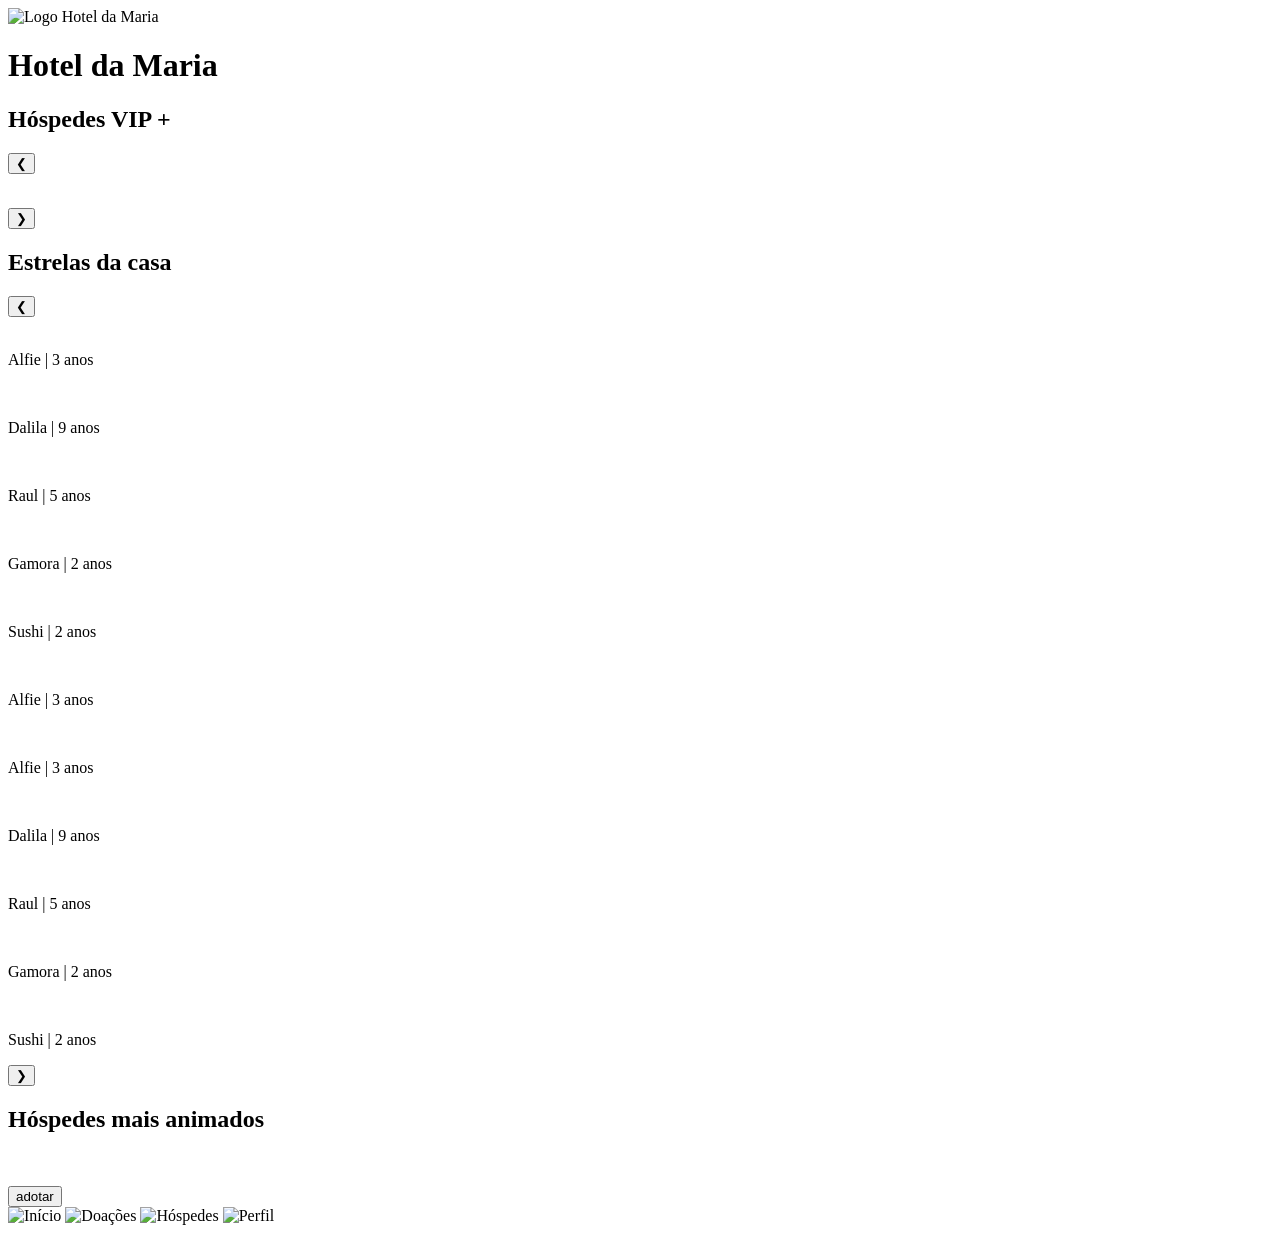
<file: HotelMaria/HotelMaria/src/main/resources/templates/index.html>
<!DOCTYPE html>
<html lang="pt-BR" xmlns:th="http://www.thymeleaf.org">

<head>
  <meta charset="UTF-8">
  <meta name="viewport" content="width=device-width, initial-scale=1.0">
  <title>Hotel da Maria</title>
  <link rel="stylesheet" th:href="@{/css/index.css}">
</head>

<body>
  <!-- Header -->
  <header class="header">
    <div class="logo">
      <img th:src="@{/img/logo-dark.png}" alt="Logo Hotel da Maria">
      <h1>Hotel da Maria</h1>
    </div>
  </header>

  <!-- Hóspedes VIP -->
  <section class="section dark">
    <h2>Hóspedes VIP +</h2>
    <div class="carousel">
      <button class="prev">&#10094;</button>
      <div class="carousel-track">
        <a th:href="@{/perfil-pet/{id}(id=${pet.id})}" style="text-decoration: none; color: inherit;" th:each="pet : ${pets}">
          <div class="card">
            <img th:src="${pet.fotoUrl}" th:alt="${'Foto de ' + pet.nome}">
            <p th:text="${pet.nome} + ' | ' + ${pet.idade} + ' anos'"></p>
          </div>
        </a>
      </div>
      <button class="next">&#10095;</button>
    </div>
  </section>

  <!-- Estrelas da casa -->
  <section class="section dark">
    <h2>Estrelas da casa</h2>
    <div class="carousel">
      <button class="prev">&#10094;</button>
      <div class="carousel-track">
        <div class="card"><img th:src="@{/img/alfie.png}" alt="">
          <p>Alfie | 3 anos</p>
        </div>
        <div class="card"><img th:src="@{/img/dalila.png}" alt="">
          <p>Dalila | 9 anos</p>
        </div>
        <div class="card"><img th:src="@{/img/raul.png}" alt="">
          <p>Raul | 5 anos</p>
        </div>
        <div class="card"><img th:src="@{/img/gamora.png}" alt="">
          <p>Gamora | 2 anos</p>
        </div>
        <div class="card"><img th:src="@{/img/sushi.png}" alt="">
          <p>Sushi | 2 anos</p>
        </div>
        <div class="card"><img th:src="@{/img/alfie.png}" alt="">
          <p>Alfie | 3 anos</p>
        </div>
        <div class="card"><img th:src="@{/img/alfie.png}" alt="">
          <p>Alfie | 3 anos</p>
        </div>
        <div class="card"><img th:src="@{/img/dalila.png}" alt="">
          <p>Dalila | 9 anos</p>
        </div>
        <div class="card"><img th:src="@{/img/raul.png}" alt="">
          <p>Raul | 5 anos</p>
        </div>
        <div class="card"><img th:src="@{/img/gamora.png}" alt="">
          <p>Gamora | 2 anos</p>
        </div>
        <div class="card"><img th:src="@{/img/sushi.png}" alt="">
          <p>Sushi | 2 anos</p>
        </div>
      </div>
      <button class="next">&#10095;</button>
    </div>
  </section>

  <!-- Hóspedes mais animados -->
  <section class="section light">
    <h2>Hóspedes mais animados</h2>
      <div class="grid">
      <a th:href="@{/perfil-pet/{id}(id=${pet.id})}" style="text-decoration: none; color: inherit;" th:each="pet : ${disponiveis}">
        <div class="card adopt">
          <img th:src="${pet.fotoUrl}" th:alt="${'Foto de ' + pet.nome}">
          <p th:text="${pet.nome} + ' | ' + ${pet.idade} + ' anos | ' + ${pet.raca}"></p>
          <button onclick="return false;">adotar</button>
        </div>
      </a>
    </div>
  </section>

  <footer class="footer">
    <a th:href="@{/home}">
      <img th:src="@{/img/home-dark.png}" alt="Início">
    </a>
    <a th:href="@{/doar}">
      <img th:src="@{/img/doar.png}" alt="Doações">
    </a>
    <a th:href="@{/sobre}">
      <img th:src="@{/img/sobre-nos.png}" alt="Hóspedes">
    </a>
    <a th:href="@{/perfil}">
      <img th:src="@{/img/perfil.png}" alt="Perfil">
    </a>
  </footer>

  <script th:src="@{/js/script.js}"></script>
</body>

</html>
</file>
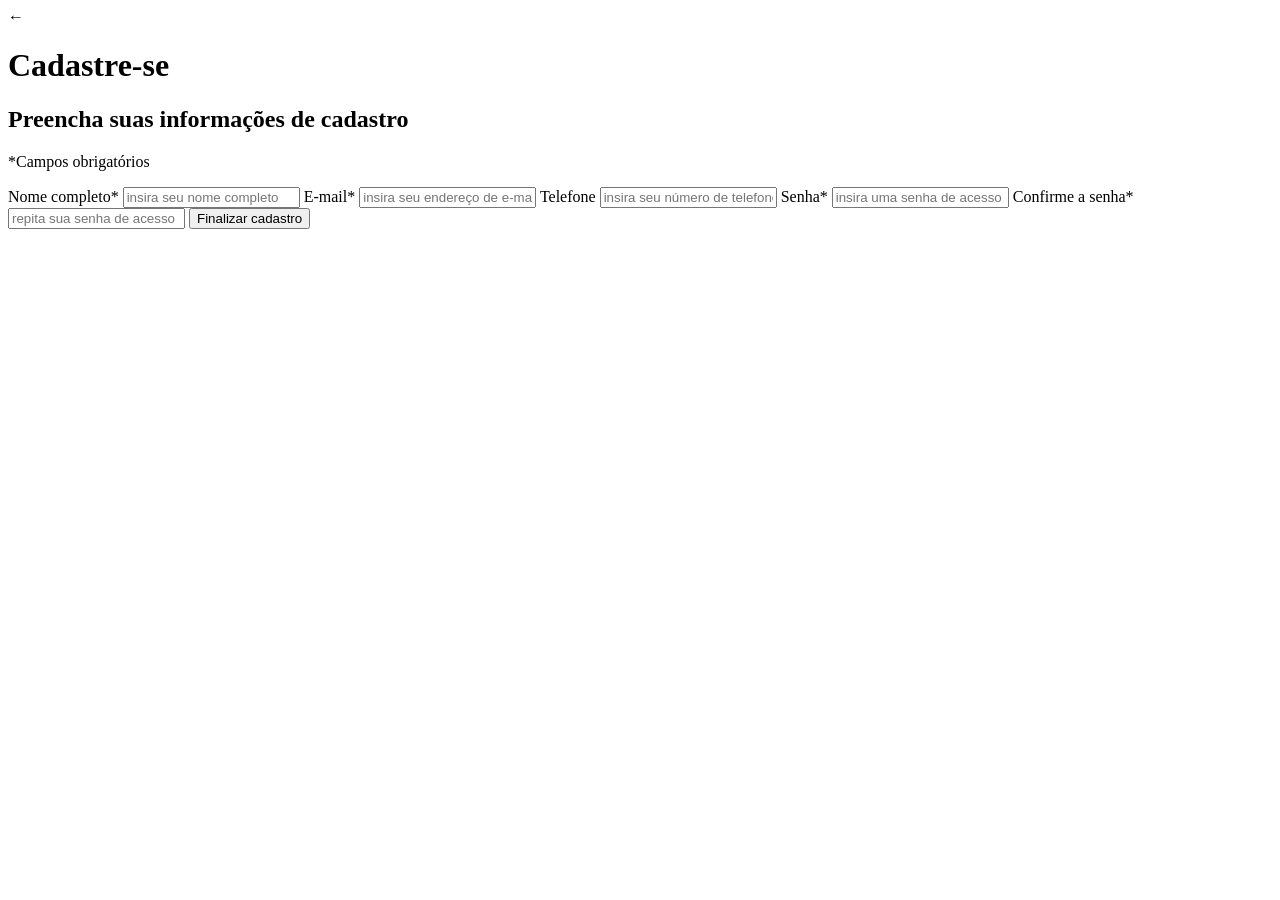
<file: HotelMaria/HotelMaria/src/main/resources/templates/cadastro.html>
<!DOCTYPE html>
<html lang="pt-BR">
<head>
  <meta charset="UTF-8">
  <meta name="viewport" content="width=device-width, initial-scale=1.0">
  <title>Cadastro - Hotel da Maria</title>
  <link rel="stylesheet" th:href="@{/css/cadastro.css}">
</head>
<body>
  <header class="header">
    <div class="header-content">
      <a th:href="@{/login}" class="back">&larr;</a>
      <h1>Cadastre-se</h1>
    </div>
  </header>

  <main class="container">
    <h2>Preencha suas informações de cadastro</h2>
    <p class="info"><span>*</span>Campos obrigatórios</p>

    <form th:action="@{/cadastro}" method="post" th:object="${usuario}">
      <label for="nome">Nome completo*</label>
      <input id="nome" placeholder="insira seu nome completo" th:field="*{nome}" type="text">

      <label for="email">E-mail*</label>
      <input type="email" id="email" th:field="*{email}" placeholder="insira seu endereço de e-mail">

      <label for="telefone">Telefone</label>
      <input type="tel" id="telefone" th:field="*{telefone}" placeholder="insira seu número de telefone com DDD">

      <label for="senha">Senha*</label>
      <input type="password" id="senha" th:field="*{senha}" placeholder="insira uma senha de acesso">

      <label for="confirmar">Confirme a senha*</label>
      <input type="password" id="confirmar" name="confirmarSenha" placeholder="repita sua senha de acesso">

      <button type="submit" class="btn-primary">Finalizar cadastro</button>
    </form>
  </main>
</body>
</html>
</file>
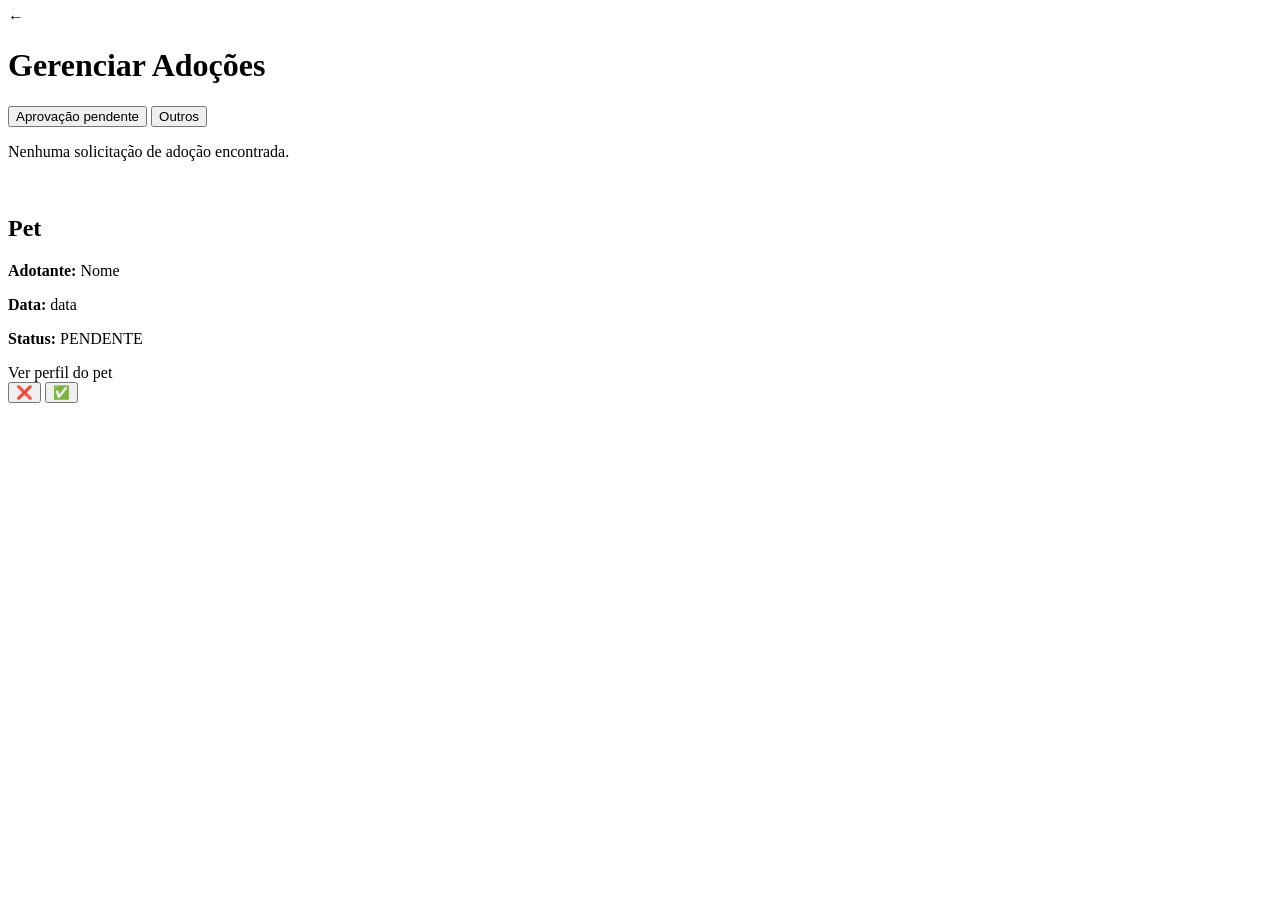
<file: HotelMaria/HotelMaria/src/main/resources/templates/gerenciar-adocao.html>
<!DOCTYPE html>
<html lang="pt-br" xmlns:th="http://www.thymeleaf.org">

<head>
    <meta charset="UTF-8">
    <meta name="viewport" content="width=device-width, initial-scale=1.0">
    <title>Gerenciar Adoções</title>
    <link rel="stylesheet" th:href="@{/css/gerenciar-adocoes.css}">
</head>

<body>
    <header class="header">
        <div class="header-content">
            <a th:href="@{/index-adm}" class="back">←</a>
            <h1>Gerenciar Adoções</h1>
        </div>
    </header>

    <main class="container">
        <div class="tabs">
            <button class="tab active">Aprovação pendente</button>
            <button class="tab">Outros</button>
        </div>

        <section class="solicitacoes">
            <div th:if="${adocoes == null or #lists.isEmpty(adocoes)}">
                <p>Nenhuma solicitação de adoção encontrada.</p>
            </div>

            <div th:each="adocao : ${adocoes}" class="card">
                <img th:src="${adocao.pet.fotoUrl}" th:alt="${'Foto de ' + adocao.pet.nome}" class="pet-foto">
                <div class="info">
                    <h2 th:text="${adocao.pet.nome}">Pet</h2>
                    <p><strong>Adotante:</strong> <span th:text="${adocao.usuario != null ? adocao.usuario.nome : '—'}">Nome</span></p>
                    <p><strong>Data:</strong> <span th:text="${#temporals.format(adocao.dataSolicitacao, 'dd/MM/yyyy HH:mm')}">data</span></p>
                    <p><strong>Status:</strong> <span th:text="${adocao.status}">PENDENTE</span></p>
                    <a th:href="@{/perfil-pet/{id}(id=${adocao.pet.id})}" class="detalhes">Ver perfil do pet</a>
                </div>
                <div class="acoes">
                    <button th:attr="data-id=${adocao.id}" class="reprovar" onclick="atualizarStatus(this, 'RECUSADA')">❌</button>
                    <button th:attr="data-id=${adocao.id}" class="aprovar" onclick="atualizarStatus(this, 'APROVADA')">✅</button>
                </div>
            </div>

        </section>

        <script>
            async function atualizarStatus(btn, novoStatus) {
                const id = btn.getAttribute('data-id');
                try {
                    const res = await fetch('/api/adocoes/' + id + '/status', {
                        method: 'PUT',
                        headers: { 'Content-Type': 'application/json' },
                        body: JSON.stringify({ status: novoStatus })
                    });
                    if (res.ok) {
                        // recarrega a página para atualizar lista
                        window.location.reload();
                    } else {
                        const txt = await res.text();
                        alert('Erro: ' + txt);
                    }
                } catch (e) {
                    alert('Erro na requisição: ' + e.message);
                }
            }
        </script>
    </main>
</body>

</html>
</file>
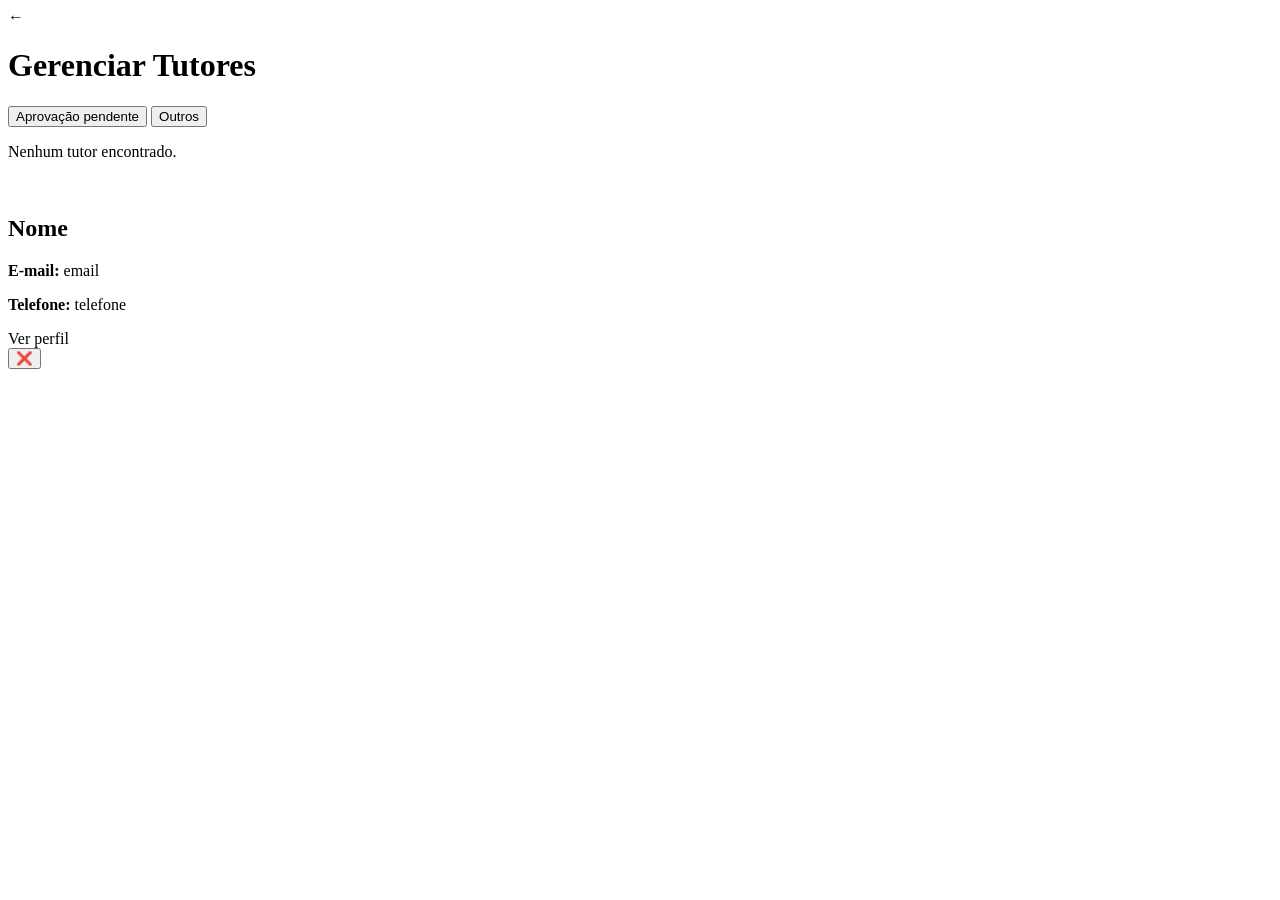
<file: HotelMaria/HotelMaria/src/main/resources/templates/gerenciar-tutores.html>
<!DOCTYPE html>
<html lang="pt-br" xmlns:th="http://www.thymeleaf.org">

<head>
    <meta charset="UTF-8">
    <meta name="viewport" content="width=device-width, initial-scale=1.0">
    <title>Gerenciar Tutores</title>
    <link rel="stylesheet" th:href="@{/css/gerenciar-adocoes.css}">
</head>

<body>
    <header class="header">
        <div class="header-content">
            <a th:href="@{/index-adm}" class="back">←</a>
            <h1>Gerenciar Tutores</h1>
        </div>
    </header>

    <main class="container">
        <div class="tabs">
            <button class="tab active">Aprovação pendente</button>
            <button class="tab">Outros</button>
        </div>

        <section class="solicitacoes">
            <div th:if="${tutores == null or #lists.isEmpty(tutores)}">
                <p>Nenhum tutor encontrado.</p>
            </div>

            <div th:each="tutor : ${tutores}" class="card">
                <img th:src="@{/img/foto.png}" th:alt="${tutor.nome}" class="pet-foto">
                <div class="info">
                    <h2 th:text="${tutor.nome}">Nome</h2>
                    <p><strong>E-mail:</strong> <span th:text="${tutor.email}">email</span></p>
                    <p><strong>Telefone:</strong> <span th:text="${tutor.telefone}">telefone</span></p>
                    <a th:href="@{'/usuarios/perfil'(id=${tutor.id})}" class="detalhes">Ver perfil</a>
                </div>
                <div class="acoes">
                    <a th:href="@{'/usuarios/deletar/' + ${tutor.id}}"><button class="reprovar">❌</button></a>
                </div>
            </div>

        </section>
    </main>
</body>

</html>
</file>
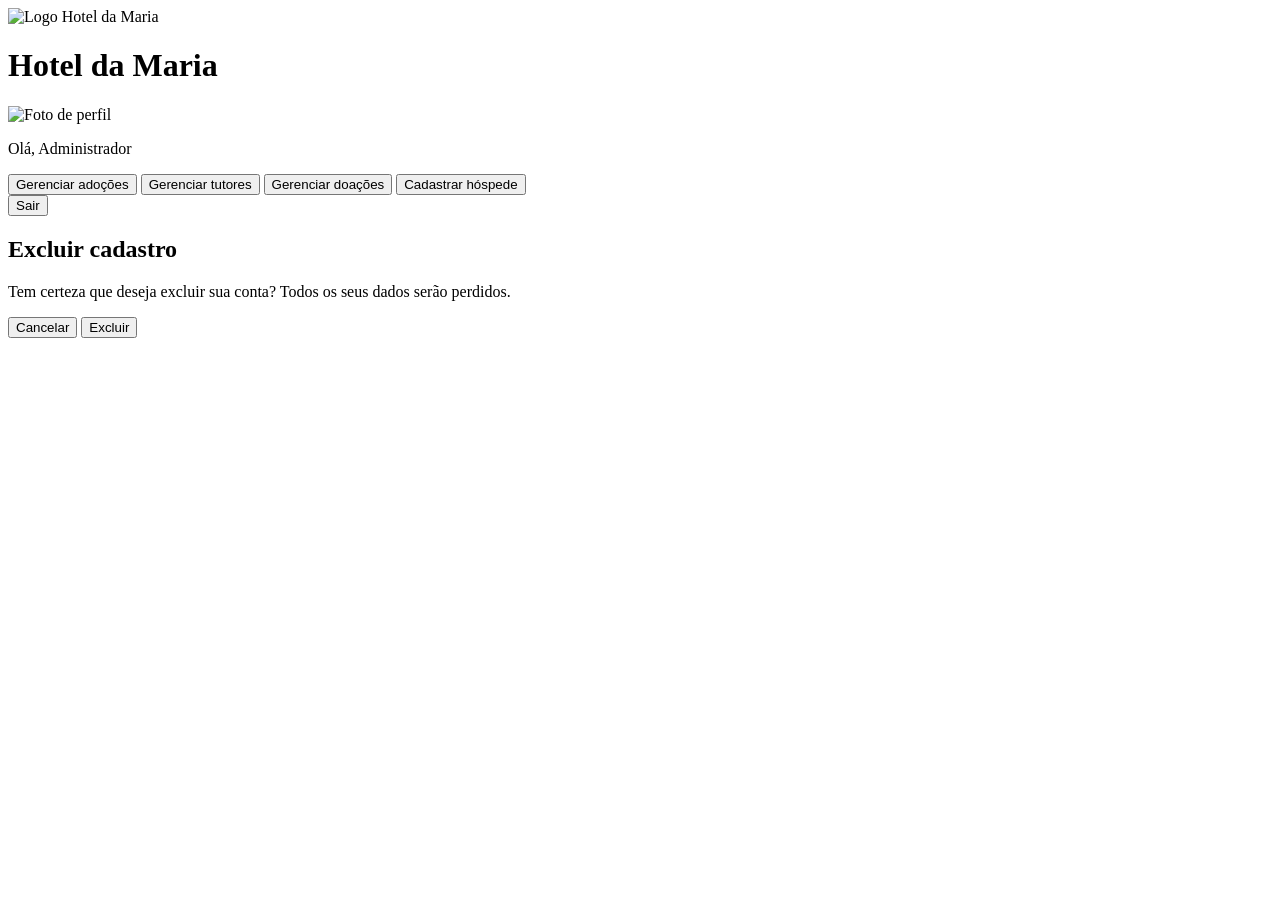
<file: HotelMaria/HotelMaria/src/main/resources/templates/indexAdm.html>
<!DOCTYPE html>
<html lang="pt-br" xmlns:th="http://www.thymeleaf.org">

<head>
  <meta charset="UTF-8">
  <meta name="viewport" content="width=device-width, initial-scale=1.0">
  <title>Hotel da Maria - Admin</title>
  <link rel="stylesheet" th:href="@{/css/indexAdm.css}">
</head>

<body>
  <header class="header">
    <div class="logo">
      <img th:src="@{/img/logo-dark.png}" alt="Logo Hotel da Maria">
      <h1>Hotel da Maria</h1>
    </div>
  </header>
  <main class="container">
    <section class="perfil">
      <div class="perfil-info">
        <img th:src="@{/img/perfil-adm.png}" alt="Foto de perfil" class="perfil-foto">
        <p class="perfil-nome">Olá, Administrador</p>
      </div>

      <div class="perfil-opcoes">
        <button th:onclick="|window.location='@{/gerenciar-adocao}'|">Gerenciar adoções</button>
        <button th:onclick="|window.location='@{/gerenciar-tutores}'|"  >Gerenciar tutores</button>
        <button>Gerenciar doações</button>
        <button th:onclick="|window.location='@{/cadastro-pets}'|" >Cadastrar hóspede</button>
      </div>

      <div class="acoes">
        <button onclick="logout()" class="sair">Sair</button>
      </div>
    </section>
  </main>

  <!-- Modal -->
  <div id="modal" class="modal">
    <div class="modal-content">
      <h2>Excluir cadastro</h2>
      <p>Tem certeza que deseja excluir sua conta? Todos os seus dados serão perdidos.</p>
      <div class="modal-buttons">
        <button id="cancelar">Cancelar</button>
        <button id="confirmar" class="confirmar">Excluir</button>
      </div>
    </div>
  </div>

  <script>
    function logout() {
      alert("Você saiu do sistema!");
      window.location.href = "../usuario/login.html";
    }
  </script>

</body>

</html>
</file>
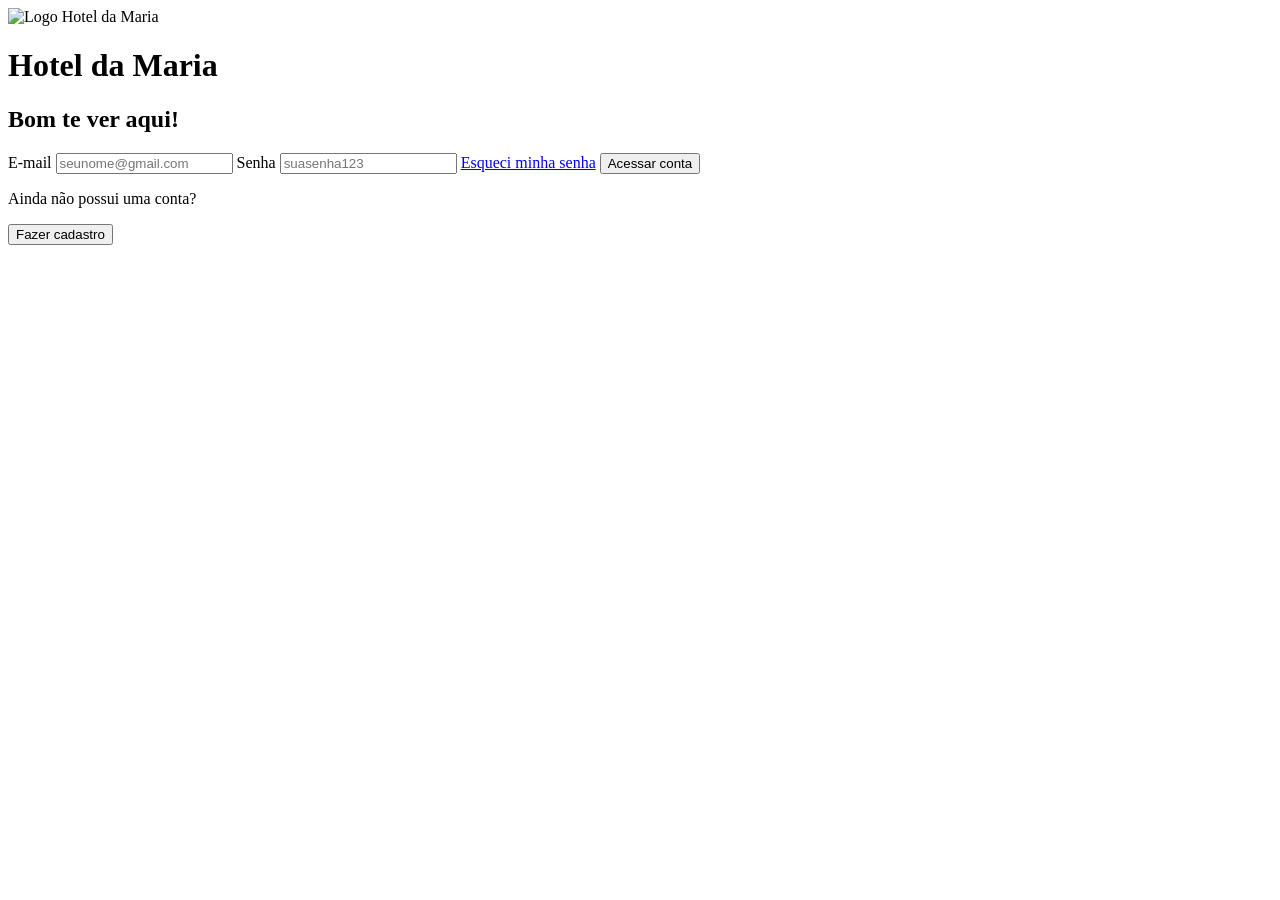
<file: HotelMaria/HotelMaria/src/main/resources/templates/login.html>
<!DOCTYPE html>
<html lang="pt-BR" xmlns:th="http://www.thymeleaf.org">
<head>
  <meta charset="UTF-8">
  <meta name="viewport" content="width=device-width, initial-scale=1.0">
  <title>Login - Hotel da Maria</title>
  <link rel="stylesheet" th:href="@{/css/login.css}">
</head>
<body>
  <header class="header">
    <div class="header-content">
      <img th:src="@{/img/logo.png}" alt="Logo Hotel da Maria" class="logo">
      <h1>Hotel da Maria</h1>
    </div>
    <div class="header-curve">
      <h2>Bom te ver aqui!</h2>
    </div>
  </header>

  <main class="container">
    <div class="form-box">
      <form th:action="@{/login}" method="post" id="loginForm">
        <label for="email">E-mail</label>
        <input type="email" id="email" placeholder="seunome@gmail.com" required>

        <label for="senha">Senha</label>
        <input type="password" id="senha" placeholder="suasenha123" required>

        <a href="#" class="forgot">Esqueci minha senha</a>

        <button type="submit" class="btn-primary">Acessar conta</button>

        <p class="signup-text">Ainda não possui uma conta?</p>
        <button type="button" class="btn-secondary" th:onclick="|window.location='@{/cadastro}'|">Fazer cadastro</button>
      </form>
    </div>
  </main>
  <script th:src="@{/js/login.js}"></script>
</body>
</html>
</file>
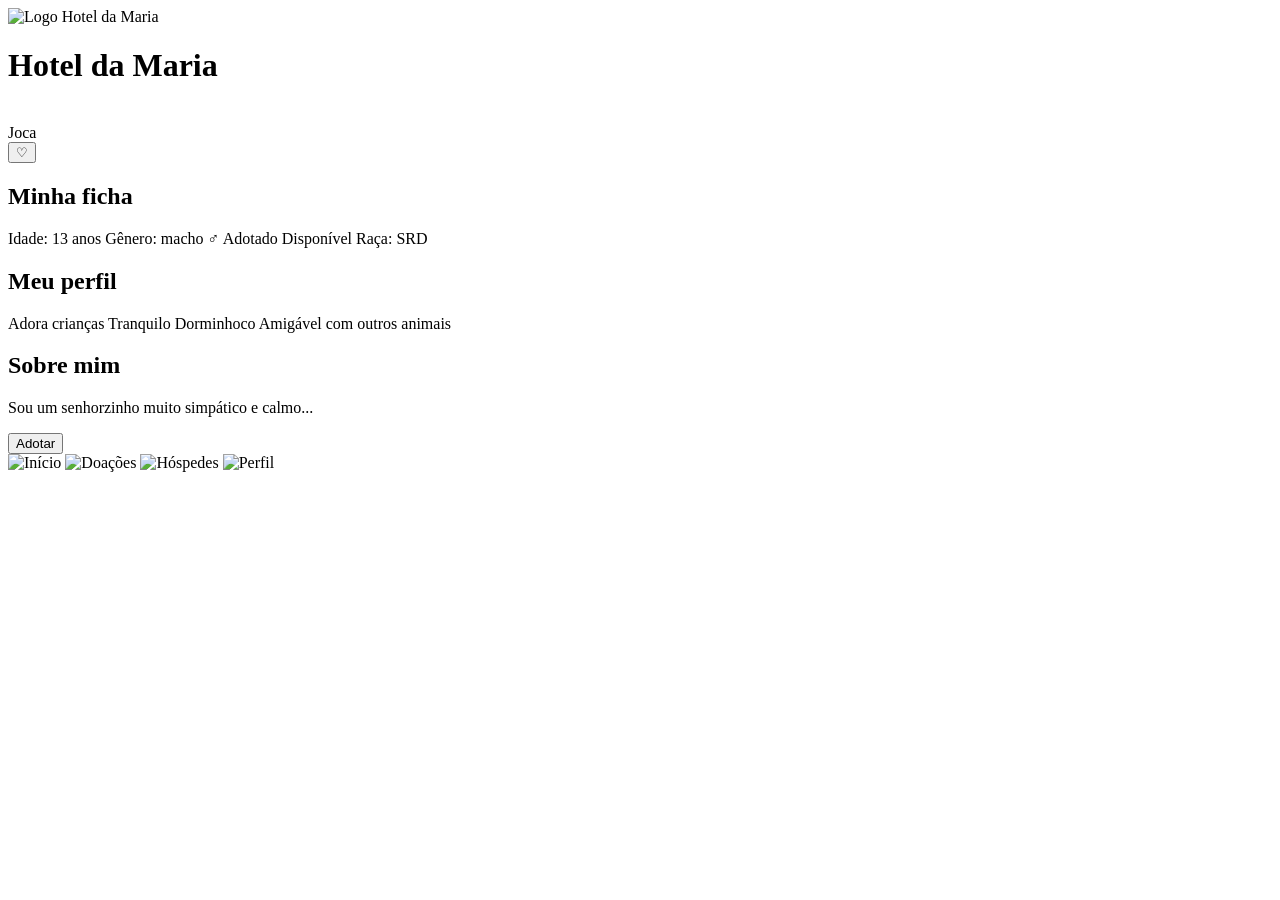
<file: HotelMaria/HotelMaria/src/main/resources/templates/perfil-pet.html>
<!DOCTYPE html>
<html lang="pt-BR" xmlns:th="http://www.thymeleaf.org">

<head>
    <meta charset="UTF-8">
    <meta name="viewport" content="width=device-width, initial-scale=1.0">
    <title>Perfil do Pet - Hotel da Maria</title>
    <link rel="stylesheet" th:href="@{/css/perfil-pet.css}">
</head>

<body>
    <header class="header">
        <div class="logo">
            <img th:src="@{/img/logo-dark.png}" alt="Logo Hotel da Maria">
            <h1>Hotel da Maria</h1>
          </div>
    </header>

    <main class="container">
        <section class="pet-card">
            <div class="pet-image">
              <img th:src="@{${pet.fotoUrl}}" th:alt="${'Foto do ' + pet.nome}">
              <div class="pet-name" th:text="${pet.nome}">Joca</div>
              <button class="favorite">♡</button>
            </div>

            <div class="pet-info">
              <h2>Minha ficha</h2>
              <div class="tags">
                <span class="tag green" th:text="${'Idade: ' + (pet.idade != null ? pet.idade : 'N/A') + ' anos'}">Idade: 13 anos</span>
                <span class="tag green" th:text="${'Gênero: ' + (pet.genero != null ? pet.genero : 'N/A')}">Gênero: macho ♂</span>
                <span class="tag green" th:if="${pet.adotado}" th:text="'Adotado'">Adotado</span>
                <span class="tag green" th:if="${!pet.adotado}" th:text="'Disponível'">Disponível</span>
                <span class="tag green" th:text="${'Raça: ' + (pet.raca != null ? pet.raca : 'N/D')}">Raça: SRD</span>
              </div>

              <h2>Meu perfil</h2>
              <div class="tags">
                <!-- Tags genéricas; se quiser salvar tags no modelo, adapte aqui -->
                <span class="tag gray">Adora crianças</span>
                <span class="tag gray">Tranquilo</span>
                <span class="tag gray">Dorminhoco</span>
                <span class="tag gray">Amigável com outros animais</span>
              </div>

              <h2>Sobre mim</h2>
              <p th:text="${pet.historia}">Sou um senhorzinho muito simpático e calmo...</p>

              <button class="btn-adotar">Adotar</button>
            </div>
        </section>
    </main>

    <footer class="footer">
        <a th:href="@{/home}">
          <img th:src="@{/img/home-dark.png}" alt="Início">
        </a>
        <a th:href="@{/doar}">
          <img th:src="@{/img/doar.png}" alt="Doações">
        </a>
        <a th:href="@{/sobre}">
          <img th:src="@{/img/sobre-nos.png}" alt="Hóspedes">
        </a>
        <a th:href="@{/perfil}">
          <img th:src="@{/img/perfil.png}" alt="Perfil">
        </a>
      </footer>
</body>

</html>
</file>
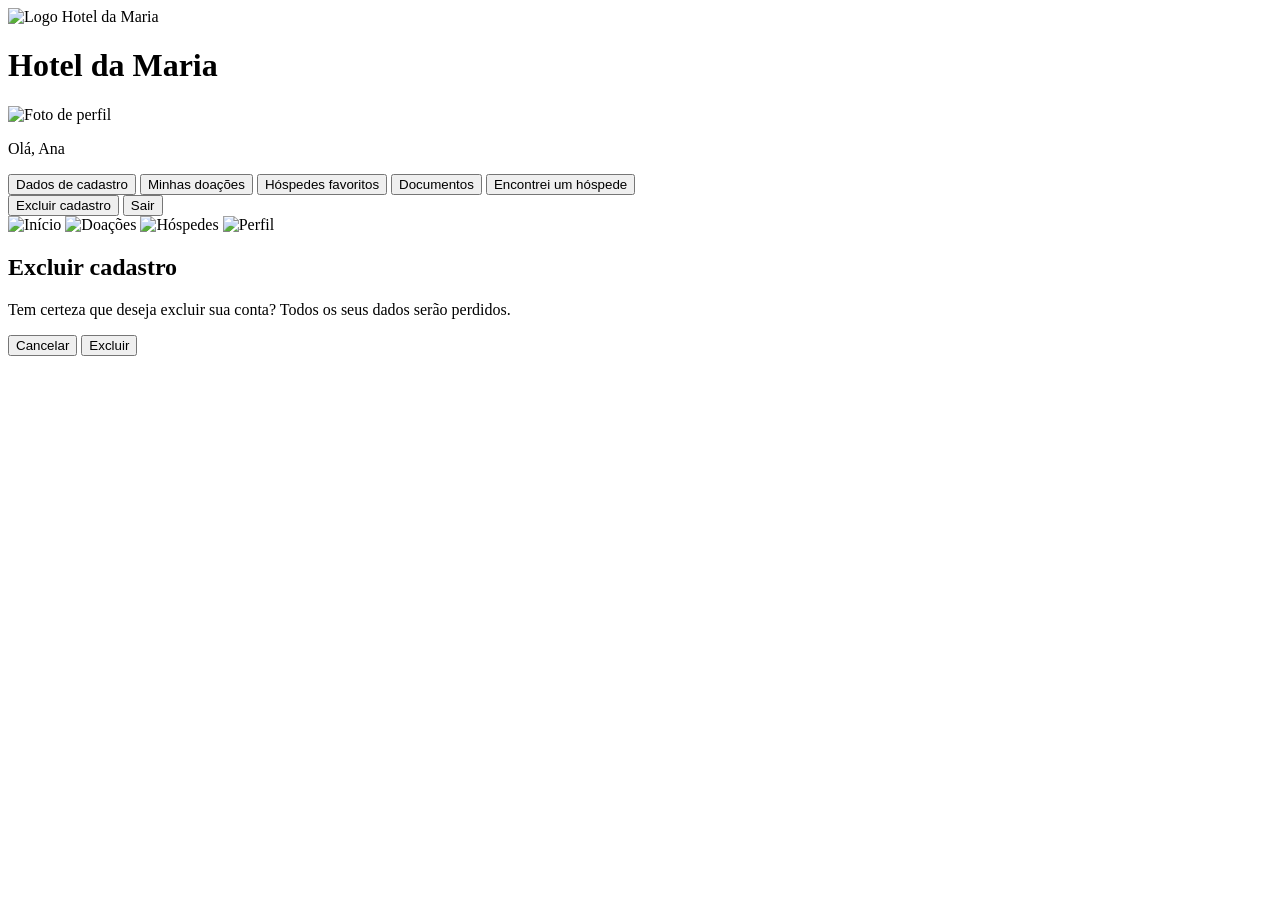
<file: HotelMaria/HotelMaria/src/main/resources/templates/perfil.html>
<!DOCTYPE html>
<html lang="pt-BR" xmlns:th="http://www.thymeleaf.org">

<head>
  <meta charset="UTF-8">
  <meta name="viewport" content="width=device-width, initial-scale=1.0">
  <title>Perfil - Hotel da Maria</title>
  <link rel="stylesheet" th:href="@{/css/perfil.css}">
</head>

<body>
  <header class="header">
    <img th:src="@{/img/logo-dark.png}" alt="Logo Hotel da Maria" class="logo">
    <h1>Hotel da Maria</h1>
  </header>

  <main class="container">
    <section class="perfil">
      <div class="perfil-info">
        <img th:src="@{/img/foto.png}" alt="Foto de perfil" class="perfil-foto">
        <p class="perfil-nome">Olá, Ana</p>
      </div>

      <div class="perfil-opcoes">
        <button>Dados de cadastro</button>
        <button>Minhas doações</button>
        <button>Hóspedes favoritos</button>
        <button>Documentos</button>
        <button>Encontrei um hóspede</button>
      </div>

      <div class="acoes">
        <button id="btnExcluir" class="excluir">Excluir cadastro</button>
        <button onclick="logout()" class="sair">Sair</button>
      </div>
    </section>
  </main>

  <footer class="footer">
    <a th:href="@{/home}">
      <img th:src="@{/img/home.png}" alt="Início">
    </a>
    <a th:href="@{/doar}">
      <img th:src="@{/img/doar.png}" alt="Doações">
    </a>
    <a th:href="@{/sobre}">
      <img th:src="@{/img/sobre-nos.png}" alt="Hóspedes">
    </a>
    <a th:href="@{/perfil}">
      <img th:src="@{/img/perfil-dark.png}" alt="Perfil">
    </a>
  </footer>

  <!-- Modal -->
  <div id="modal" class="modal">
    <div class="modal-content">
      <h2>Excluir cadastro</h2>
      <p>Tem certeza que deseja excluir sua conta? Todos os seus dados serão perdidos.</p>
      <div class="modal-buttons">
        <button id="cancelar">Cancelar</button>
        <button id="confirmar" class="confirmar">Excluir</button>
      </div>
    </div>
  </div>

  <script>
    function logout() {
      // Navega para o endpoint /logout que invalida a sessão no servidor
      // e redireciona para a tela de login
      alert("Você saiu do sistema!");
      window.location.href = "/logout";
    }
  </script>
</body>

</html>
</file>
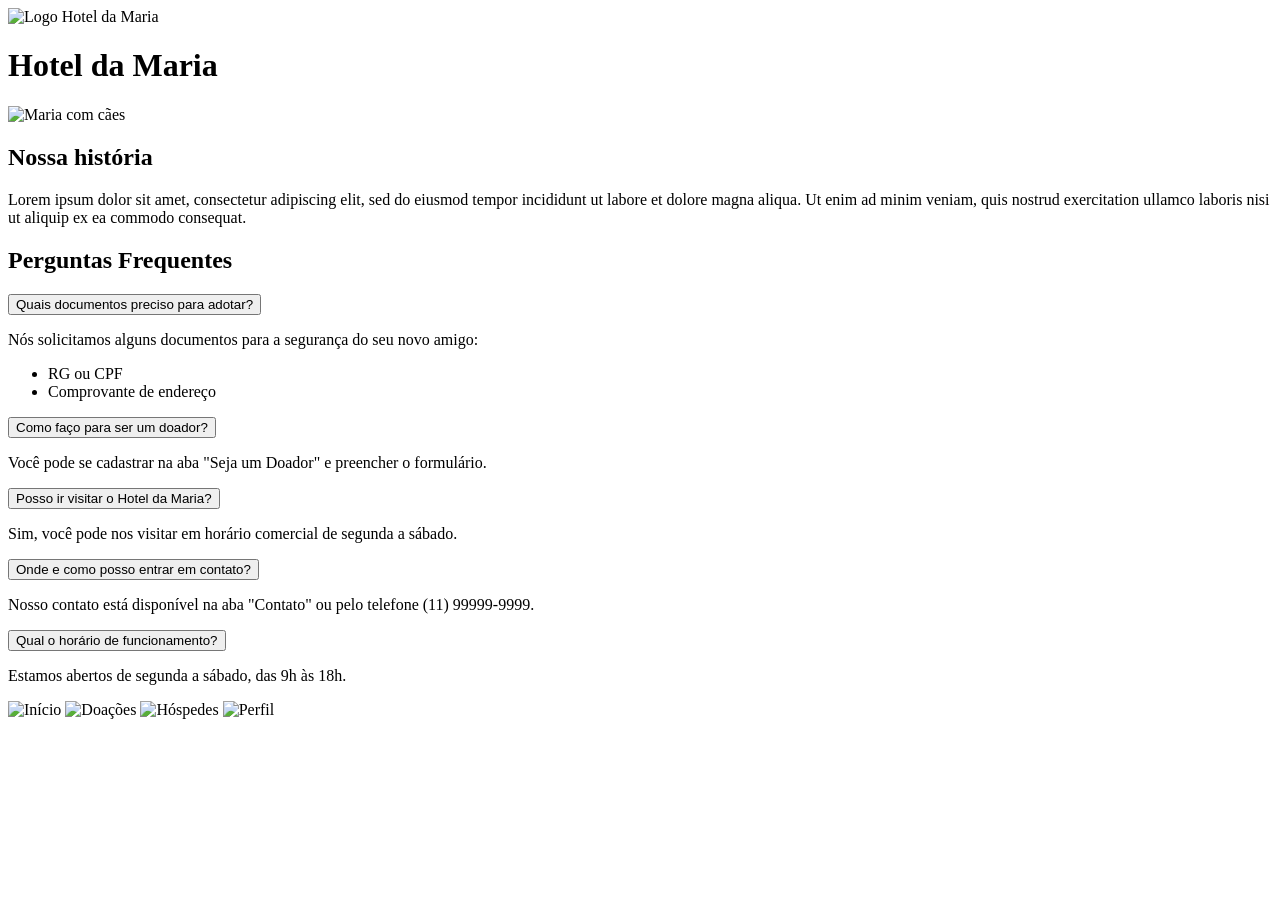
<file: HotelMaria/HotelMaria/src/main/resources/templates/sobre.html>
<!DOCTYPE html>
<html lang="pt-BR" xmlns:th="http://www.thymeleaf.org">

<head>
  <meta charset="UTF-8">
  <meta name="viewport" content="width=device-width, initial-scale=1.0">
  <title>Sobre Nós - Hotel da Maria</title>
  <link rel="stylesheet" th:href="@{/css/sobre.css}">
</head>

<body>
  <header class="topo">
    <img th:src="@{/img/logo-dark.png}" alt="Logo Hotel da Maria" class="logo">
    <h1>Hotel da Maria</h1>
  </header>

  <main class="conteudo">
    <section class="historia">
      <img th:src="@{/img/foto-sobre.png}" alt="Maria com cães" class="imagem-historia">
      <div class="texto-historia">
        <h2>Nossa história</h2>
        <p>
          Lorem ipsum dolor sit amet, consectetur adipiscing elit, sed do eiusmod tempor
          incididunt ut labore et dolore magna aliqua. Ut enim ad minim veniam, quis
          nostrud exercitation ullamco laboris nisi ut aliquip ex ea commodo consequat.
        </p>
      </div>
    </section>

    <section class="faq">
      <h2>Perguntas Frequentes</h2>
      <div class="faq-item">
        <button class="faq-pergunta">Quais documentos preciso para adotar?</button>
        <div class="faq-resposta">
          <p>Nós solicitamos alguns documentos para a segurança do seu novo amigo:</p>
          <ul>
            <li>RG ou CPF</li>
            <li>Comprovante de endereço</li>
          </ul>
        </div>
      </div>

      <div class="faq-item">
        <button class="faq-pergunta">Como faço para ser um doador?</button>
        <div class="faq-resposta">
          <p>Você pode se cadastrar na aba "Seja um Doador" e preencher o formulário.</p>
        </div>
      </div>

      <div class="faq-item">
        <button class="faq-pergunta">Posso ir visitar o Hotel da Maria?</button>
        <div class="faq-resposta">
          <p>Sim, você pode nos visitar em horário comercial de segunda a sábado.</p>
        </div>
      </div>

      <div class="faq-item">
        <button class="faq-pergunta">Onde e como posso entrar em contato?</button>
        <div class="faq-resposta">
          <p>Nosso contato está disponível na aba "Contato" ou pelo telefone (11) 99999-9999.</p>
        </div>
      </div>

      <div class="faq-item">
        <button class="faq-pergunta">Qual o horário de funcionamento?</button>
        <div class="faq-resposta">
          <p>Estamos abertos de segunda a sábado, das 9h às 18h.</p>
        </div>
      </div>
    </section>
  </main>

  <footer class="footer">
    <a th:href="@{/home}">
      <img th:src="@{/img/home.png}" alt="Início">
    </a>
    <a th:href="@{/doar}">
      <img th:src="@{/img/doar.png}" alt="Doações">
    </a>
    <a th:href="@{/sobre}">
      <img th:src="@{/img/sobre-nos-dark.png}" alt="Hóspedes">
    </a>
    <a th:href="@{/perfil}">
      <img th:src="@{/img/perfil.png}" alt="Perfil">
    </a>
  </footer>

  <script th:src="@{/js/sobre.js}"></script>
</body>

</html>
</file>
